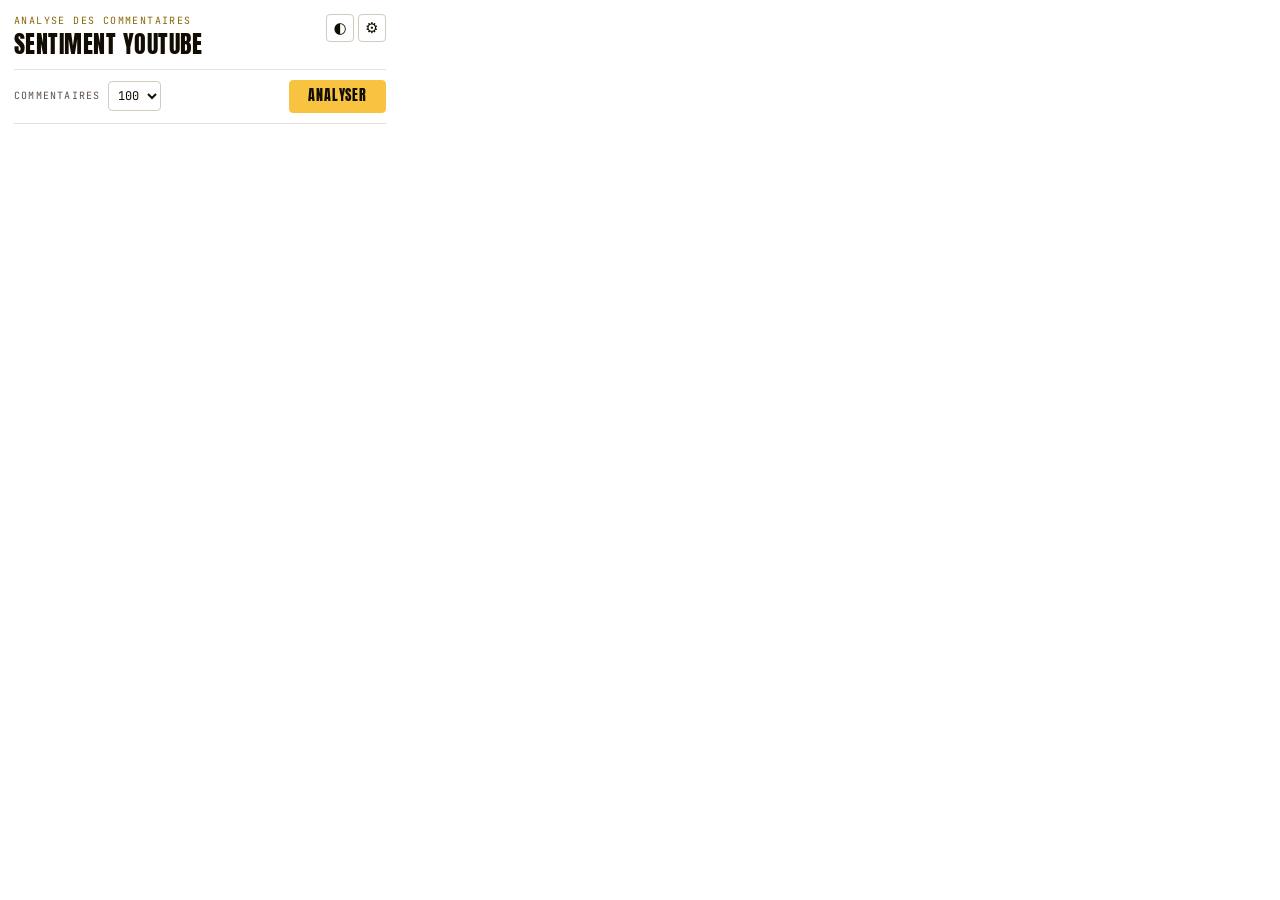
<file: chrome-extension/popup.html>
<!doctype html>
<html lang="fr" data-theme="light">
<head>
  <meta charset="utf-8">
  <title>YouTube Sentiment Analyzer</title>
  <link rel="stylesheet" href="popup.css">
</head>
<body>
  <header>
    <div>
      <p class="kicker">Analyse des commentaires</p>
      <h1>Sentiment YouTube</h1>
    </div>
    <div class="header-actions">
      <button id="theme" class="icon" type="button" aria-label="Changer de thème" title="Changer de thème">◐</button>
      <button id="settings-toggle" class="icon" type="button" aria-label="Réglages" aria-expanded="false" title="Réglages">⚙</button>
    </div>
  </header>

  <section id="settings" hidden>
    <label for="api-url">URL de l'API</label>
    <input id="api-url" type="url" spellcheck="false">
    <p id="settings-status" class="hint">Sur localhost ou *.app.github.dev (Codespaces) uniquement.</p>
  </section>

  <section class="controls">
    <label for="limit">Commentaires</label>
    <select id="limit">
      <option>50</option>
      <option selected>100</option>
      <option>200</option>
      <option>500</option>
    </select>
    <button id="analyze" class="primary" type="button">Analyser</button>
  </section>

  <p id="status" role="status" hidden></p>

  <main id="results" hidden>
    <p id="video-title"></p>

    <section class="summary">
      <svg id="donut" viewBox="0 0 42 42" role="img" aria-label="Répartition des sentiments"></svg>
      <dl id="legend"></dl>
    </section>

    <p id="meta" class="hint"></p>

    <div class="filters" role="group" aria-label="Filtrer par sentiment">
      <button type="button" data-filter="all" class="chip active">Tous</button>
      <button type="button" data-filter="positif" class="chip">Positifs</button>
      <button type="button" data-filter="neutre" class="chip">Neutres</button>
      <button type="button" data-filter="negatif" class="chip">Négatifs</button>
    </div>

    <div class="export">
      <button id="copy" type="button">Copier</button>
      <button id="csv" type="button">Exporter en CSV</button>
    </div>

    <ul id="comments"></ul>
  </main>

  <script src="config.js"></script>
  <script src="popup.js"></script>
</body>
</html>
</file>
<file: chrome-extension/popup.css>
@font-face { font-family: "Anton"; src: url("fonts/anton-latin-400-normal.woff2") format("woff2"); font-weight: 400; }
@font-face { font-family: "Outfit"; src: url("fonts/outfit-latin-400-normal.woff2") format("woff2"); font-weight: 400; }
@font-face { font-family: "Outfit"; src: url("fonts/outfit-latin-600-normal.woff2") format("woff2"); font-weight: 600; }
@font-face { font-family: "JetBrains Mono"; src: url("fonts/jetbrains-mono-latin-400-normal.woff2") format("woff2"); font-weight: 400; }
@font-face { font-family: "JetBrains Mono"; src: url("fonts/jetbrains-mono-latin-600-normal.woff2") format("woff2"); font-weight: 600; }

:root, :root[data-theme="light"] {
  --bg: #ffffff;
  --surface: #f7f5f2;
  --border: #d6c9bf;
  --hairline: #e8e2dc;
  --text: #120d02;
  --muted: #5c5048;
  --accent: #8a6508;
  --on-accent: #120d02;
  --positif: #027a48;
  --neutre: #5c5048;
  --negatif: #b42318;
  --error: #b42318;
}

:root[data-theme="dark"] {
  --bg: #050505;
  --surface: #0f0d0c;
  --border: #2e2825;
  --hairline: #1f1b19;
  --text: #f6efe9;
  --muted: #a39690;
  --accent: #f7c340;
  --on-accent: #120d02;
  --positif: #12b76a;
  --neutre: #a39690;
  --negatif: #f04438;
  --error: #f97066;
}

* { box-sizing: border-box; }

body {
  width: 400px;
  max-height: 590px;
  margin: 0;
  padding: 14px;
  background: var(--bg);
  color: var(--text);
  font: 400 13px/1.45 "Outfit", system-ui, sans-serif;
}

header, .controls, .summary, .filters, .export, .header-actions { display: flex; align-items: center; }
header { justify-content: space-between; margin-bottom: 12px; }
h1 { margin: 2px 0 0; font: 400 24px/1.1 "Anton", Impact, sans-serif; letter-spacing: 0.02em; text-transform: uppercase; }
.kicker, label, .hint, #comments .row, .chip, .export button, #legend dd {
  font-family: "JetBrains Mono", ui-monospace, monospace;
}
.kicker { margin: 0; color: var(--accent); font-size: 10px; letter-spacing: 0.14em; text-transform: uppercase; }
.header-actions { gap: 4px; align-self: flex-start; }

button, select, input {
  font: inherit;
  color: var(--text);
  background: var(--bg);
  border: 1px solid var(--border);
  border-radius: 4px;
}
button { padding: 5px 10px; cursor: pointer; }
button:hover:not(:disabled) { border-color: var(--muted); }
button:disabled { opacity: 0.6; cursor: wait; }
button:focus-visible, select:focus-visible, input:focus-visible { outline: 2px solid var(--accent); outline-offset: 1px; }
button.icon { width: 28px; height: 28px; padding: 0; font-size: 15px; }
button.primary {
  margin-left: auto;
  padding: 7px 18px;
  background: #f7c340;
  border-color: #f7c340;
  color: var(--on-accent);
  font: 400 14px/1.2 "Anton", Impact, sans-serif;
  letter-spacing: 0.06em;
  text-transform: uppercase;
}
button.primary:hover:not(:disabled) { background: #fbe1a0; border-color: #fbe1a0; }

label { color: var(--muted); font-size: 10px; letter-spacing: 0.12em; text-transform: uppercase; }

#settings { margin-bottom: 12px; padding-bottom: 12px; border-bottom: 1px solid var(--hairline); }
#settings label { display: block; margin-bottom: 5px; }
#settings input { width: 100%; padding: 6px 8px; font-family: "JetBrains Mono", ui-monospace, monospace; font-size: 12px; }
#settings .hint { margin: 5px 0 0; }

.controls { gap: 8px; padding: 10px 0; border-top: 1px solid var(--hairline); border-bottom: 1px solid var(--hairline); }
.controls select { padding: 5px; font-family: "JetBrains Mono", ui-monospace, monospace; font-size: 12px; }

#status { margin: 10px 0 0; color: var(--muted); }
#status.error { padding-left: 8px; border-left: 2px solid var(--error); color: var(--error); }

#results { margin-top: 10px; }
#video-title { margin: 0 0 8px; font-weight: 600; overflow: hidden; white-space: nowrap; text-overflow: ellipsis; }

.summary { gap: 16px; padding: 4px 0 10px; }
#donut { width: 92px; height: 92px; flex: none; transform: rotate(-90deg); }
#donut text { transform: rotate(90deg); transform-origin: center; font: 400 8px "Anton", Impact, sans-serif; fill: var(--text); text-anchor: middle; dominant-baseline: central; }
#legend { flex: 1; margin: 0; }
#legend div { display: flex; align-items: center; gap: 6px; padding: 2px 0; }
#legend dt { flex: 1; }
#legend dd { margin: 0; font-size: 12px; font-weight: 600; }
.dot { width: 8px; height: 8px; }

.hint { margin: 0 0 8px; color: var(--muted); font-size: 10px; }

.filters { gap: 4px; padding-top: 10px; margin-bottom: 8px; border-top: 1px solid var(--hairline); flex-wrap: wrap; }
.chip { padding: 3px 8px; font-size: 10px; letter-spacing: 0.06em; text-transform: uppercase; }
.chip.active { background: #f7c340; border-color: #f7c340; color: var(--on-accent); font-weight: 600; }

.export { gap: 6px; margin-bottom: 8px; }
.export button { font-size: 10px; letter-spacing: 0.06em; text-transform: uppercase; }

#comments { max-height: 220px; margin: 0; padding: 0; overflow-y: auto; list-style: none; border-top: 1px solid var(--hairline); scrollbar-color: var(--border) transparent; }
#comments li { padding: 7px 2px; border-bottom: 1px solid var(--hairline); }
#comments .row { display: flex; justify-content: space-between; gap: 8px; margin-bottom: 2px; font-size: 10px; color: var(--muted); }
#comments .author { overflow: hidden; white-space: nowrap; text-overflow: ellipsis; }
#comments .score { flex: none; font-weight: 600; text-transform: uppercase; }
#comments .positif .score { color: var(--positif); }
#comments .neutre .score { color: var(--neutre); }
#comments .negatif .score { color: var(--negatif); }
#comments .text { margin: 0; overflow-wrap: anywhere; display: -webkit-box; -webkit-line-clamp: 4; -webkit-box-orient: vertical; overflow: hidden; }
#comments .empty { border: 0; color: var(--muted); text-align: center; }
</file>
